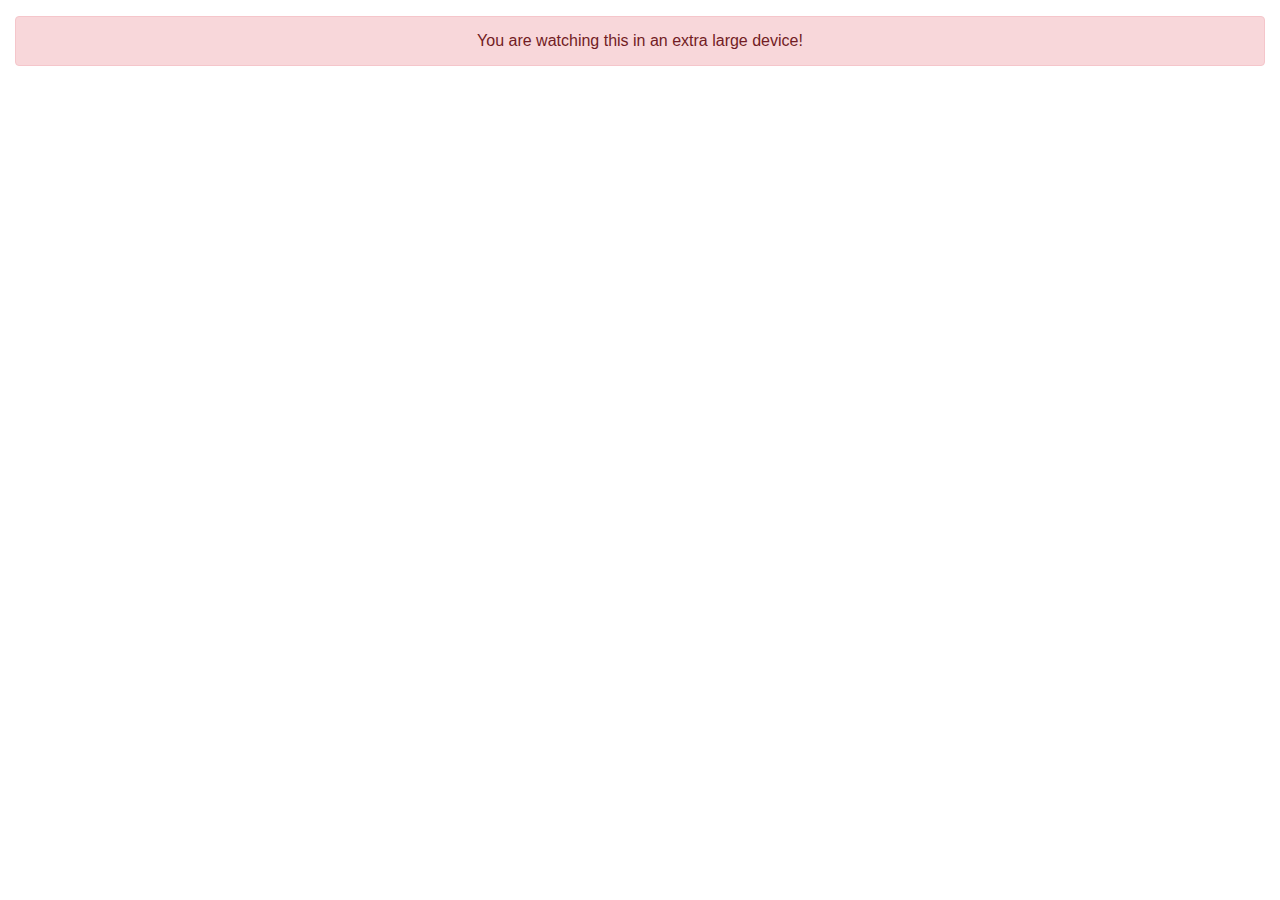
<file: web3.html>
<!DOCTYPE html>
<html>
  <head>
    <meta charset="utf-8" />
    <meta name="viewport" content="width=device-width" />
    <link rel="stylesheet" href="https://stackpath.bootstrapcdn.com/bootstrap/4.5.2/css/bootstrap.min.css" />
    <title>Responsive Magic</title>
  </head>
  <body>
    <div class="container-fluid my-3 text-center">
      <div class="row">
        <div class="col-12">
          <div class="d-sm-none alert alert-primary">You are watching this in an extra small device!</div>
          <div class="d-none d-sm-block d-md-none alert alert-secondary">You are watching this in a small device!</div>
          <div class="d-none d-md-block d-lg-none alert alert-warning">You are watching this in a medium device!</div>
          <div class="d-none d-lg-block d-xl-none alert alert-success">You are watching this in a large device!</div>
          <div class="d-none d-xl-block alert alert-danger">You are watching this in an extra large device!</div>
        </div>
      </div>
    </div>
  </body>
</html>
</file>
